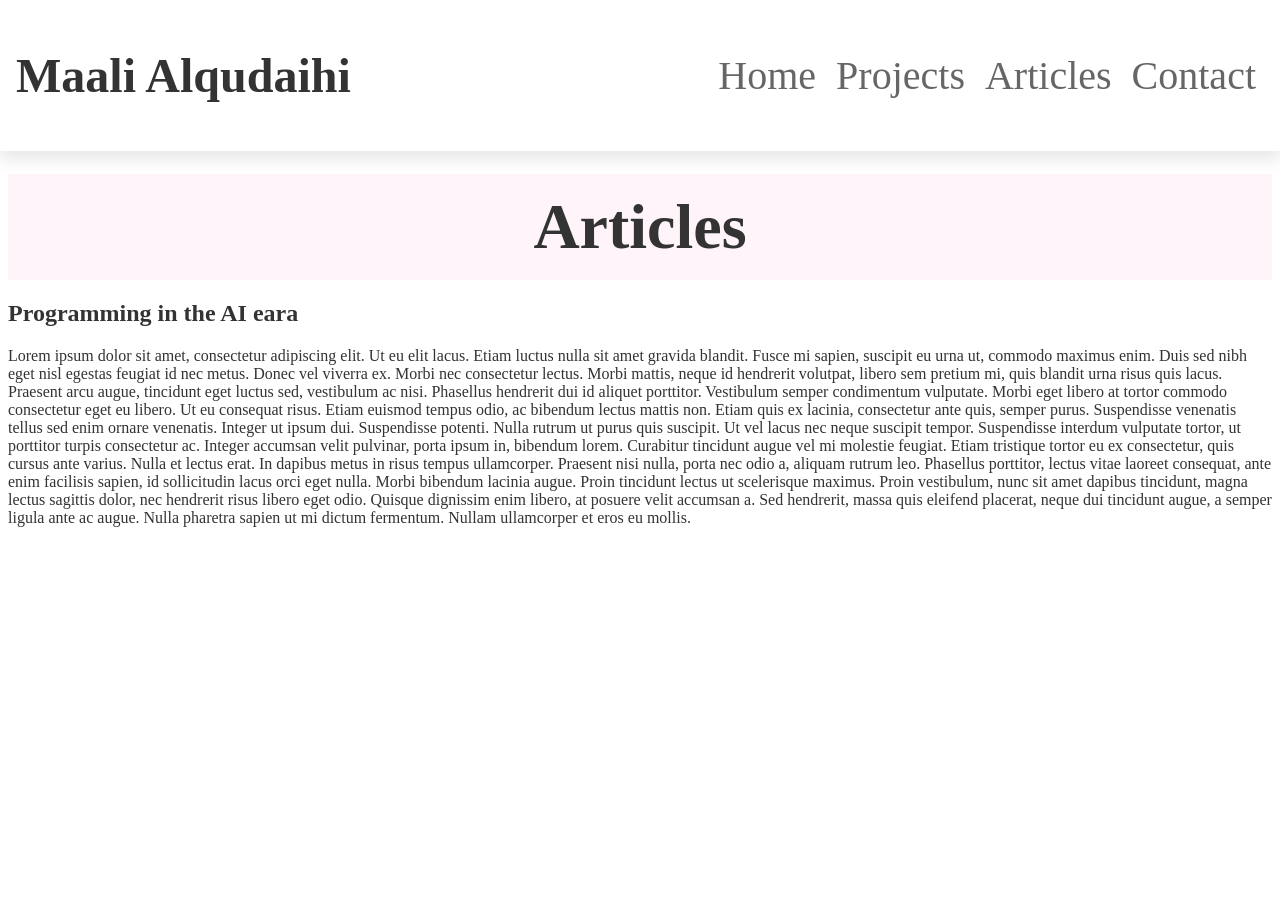
<file: articles.html>
<!DOCTYPE html>
<html lang="en">
<head>
    <meta charset="UTF-8">
    <meta name="viewport" content="width=device-width, initial-scale=1.0">
     <meta name="description" content="basic HTML website, IT, Web Development.">
    <title>Frontend Developer</title>
    <!-- Custom CSS file link -->
    <link rel="stylesheet" href="style.css" />
</head>
<body>

    <header>
        <h1>Maali Alqudaihi</h1>
         <!-- <a href="#" class="logo">Maali Alqudaihi<span>.</span></a> -->
        <nav class="navbar">
            <a href="index.html">Home</a>
            <a href="projects.html">Projects</a>
            <a href="articles.html">Articles</a>
            <a href="contact.html">Contact</a>
        </nav>
       
    </header>

     </section>

    <!-- Articles page -->
     <section class="articles">
        <h1 class="heading">Articles</h1>

        <h2>Programming in the AI eara</h2>
        <p>Lorem ipsum dolor sit amet, consectetur adipiscing elit. Ut eu elit lacus. Etiam luctus nulla sit amet gravida blandit. Fusce mi sapien, suscipit eu urna ut, commodo maximus enim. Duis sed nibh eget nisl egestas feugiat id nec metus. Donec vel viverra ex. Morbi nec consectetur lectus. Morbi mattis, neque id hendrerit volutpat, libero sem pretium mi, quis blandit urna risus quis lacus. Praesent arcu augue, tincidunt eget luctus sed, vestibulum ac nisi. Phasellus hendrerit dui id aliquet porttitor. Vestibulum semper condimentum vulputate. Morbi eget libero at tortor commodo consectetur eget eu libero. Ut eu consequat risus. Etiam euismod tempus odio, ac bibendum lectus mattis non. Etiam quis ex lacinia, consectetur ante quis, semper purus.

Suspendisse venenatis tellus sed enim ornare venenatis. Integer ut ipsum dui. Suspendisse potenti. Nulla rutrum ut purus quis suscipit. Ut vel lacus nec neque suscipit tempor. Suspendisse interdum vulputate tortor, ut porttitor turpis consectetur ac. Integer accumsan velit pulvinar, porta ipsum in, bibendum lorem.

Curabitur tincidunt augue vel mi molestie feugiat. Etiam tristique tortor eu ex consectetur, quis cursus ante varius. Nulla et lectus erat. In dapibus metus in risus tempus ullamcorper. Praesent nisi nulla, porta nec odio a, aliquam rutrum leo. Phasellus porttitor, lectus vitae laoreet consequat, ante enim facilisis sapien, id sollicitudin lacus orci eget nulla. Morbi bibendum lacinia augue. Proin tincidunt lectus ut scelerisque maximus. Proin vestibulum, nunc sit amet dapibus tincidunt, magna lectus sagittis dolor, nec hendrerit risus libero eget odio. Quisque dignissim enim libero, at posuere velit accumsan a. Sed hendrerit, massa quis eleifend placerat, neque dui tincidunt augue, a semper ligula ante ac augue. Nulla pharetra sapien ut mi dictum fermentum. Nullam ullamcorper et eros eu mollis.
</p>
        <!-- <h2>Article 1</h2>
        <a href="url">Programming in the AI eara</a>
    </section>

     <section class="articles">
        <h2>Article 2</h2>
        <a href="url">How to be An awesome Frontend Developer</a>
    </section>

     <section class="articles">
        <h2>Article 3</h2>
        <a href="url">10 easy html projects</a> -->
    </section> 
     
</body>
</html>
</file>
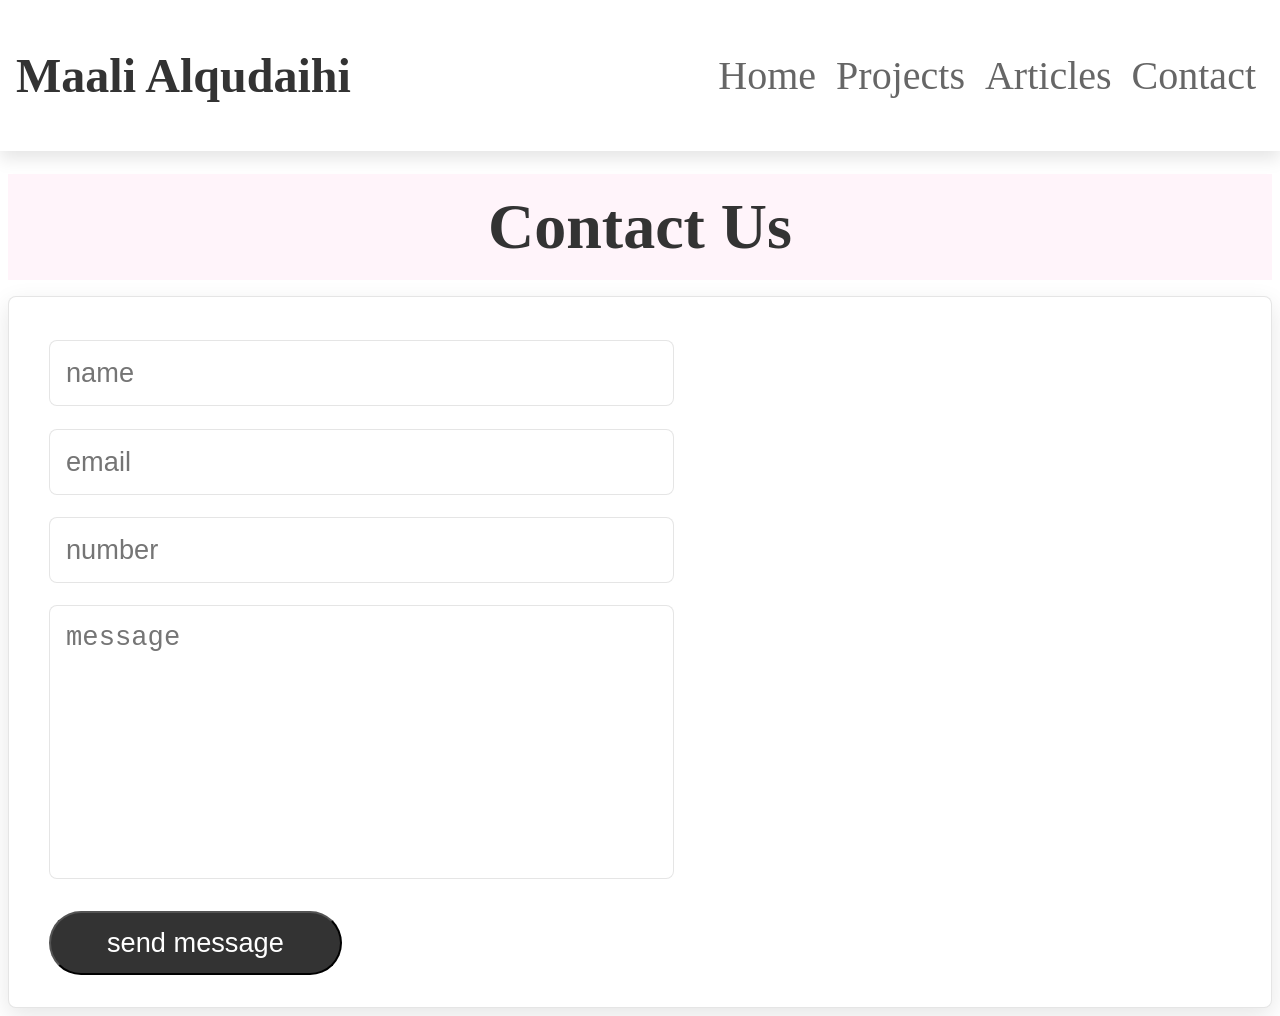
<file: contact.html>
<!doctype html>
<html lang="en">
  <head>
    <meta charset="UTF-8" />
    <meta name="viewport" content="width=device-width, initial-scale=1.0" />
    <meta
      name="description"
      content="basic HTML website, IT, Web Development."
    />
    <title>Frontend Developer</title>
    <!-- Custom CSS file link -->
    <link rel="stylesheet" href="style.css" />
  </head>
  <body>
    <header>
      <h1>Maali Alqudaihi</h1>
      <!-- <a href="#" class="logo">Maali Alqudaihi<span>.</span></a> -->
      <nav class="navbar">
        <a href="index.html">Home</a>
        <a href="projects.html">Projects</a>
        <a href="articles.html">Articles</a>
        <a href="contact.html">Contact</a>
      </nav>
    </header>

    <section class="contact" id="contact">
      <h1 class="heading"><span> Contact </span> Us</h1>

      <div class="row">
        <form>
          <input type="text" placeholder="name" class="box" />
          <br />
          <input type="email" placeholder="email" class="box" />
          <br />
          <input type="number" placeholder="number" class="box" />
          <br />
          <textarea
            name=""
            class="box"
            placeholder="message"
            id=""
            cols="30"
            rows="10"
          ></textarea>
          <br />
          <input type="submit" value="send message" class="btn" />
        </form>
      </div>
    </section>
  </body>
</html>
</file>
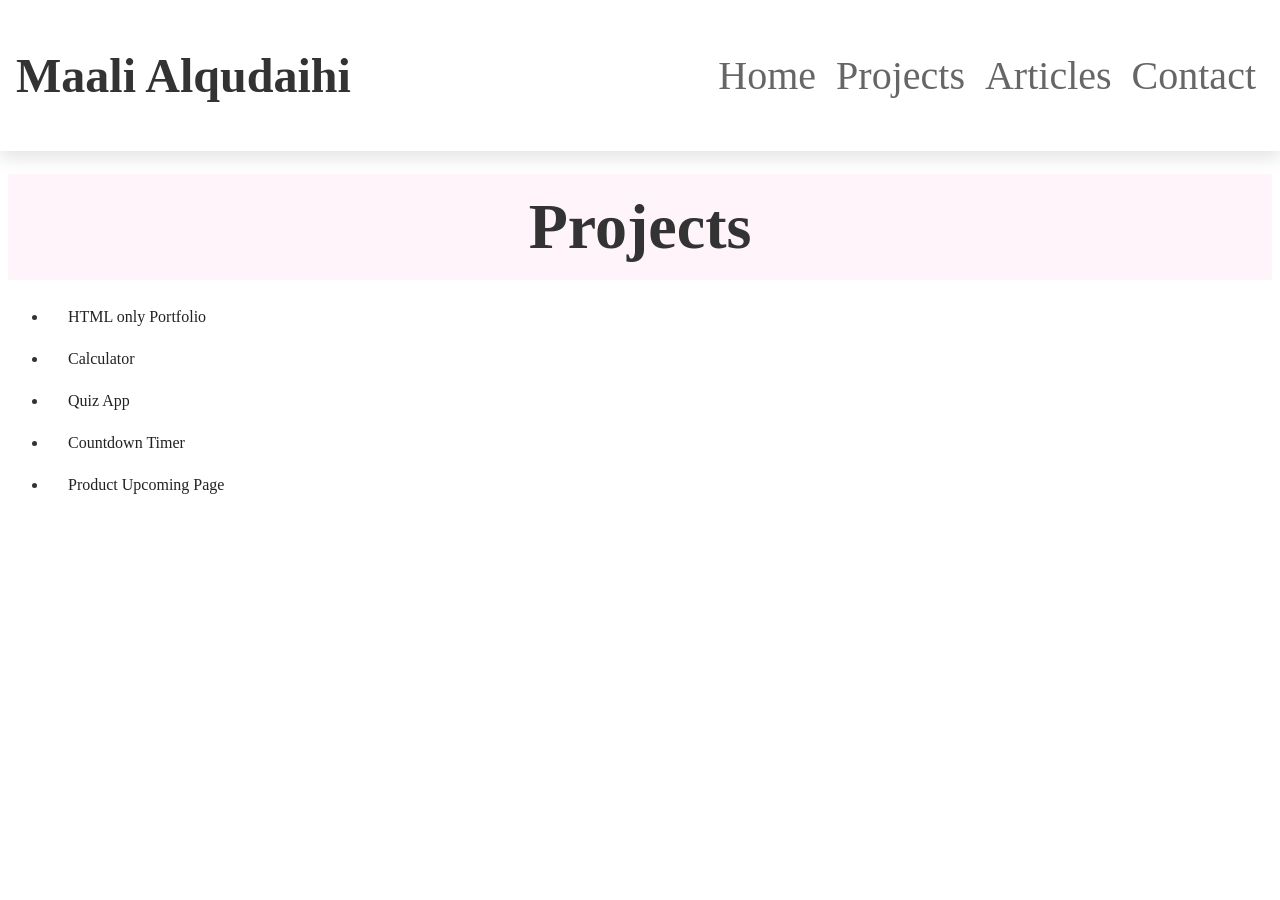
<file: projects.html>
<!doctype html>
<html lang="en">
  <head>
    <meta charset="UTF-8" />
    <meta name="viewport" content="width=device-width, initial-scale=1.0" />
    <meta
      name="description"
      content="basic HTML website, IT, Web Development."
    />
    <title>Frontend Developer</title>
    <!-- Custom CSS file link -->
    <link rel="stylesheet" href="style.css" />
  </head>
  <body>
    <header>
      <h1>Maali Alqudaihi</h1>
      <!-- <a href="#" class="logo">Maali Alqudaihi<span>.</span></a> -->
      <nav class="navbar">
        <a href="index.html">Home</a>
        <a href="projects.html">Projects</a>
        <a href="articles.html">Articles</a>
        <a href="contact.html">Contact</a>
      </nav>
    </header>

    <!--projects page -->
    <section class="projects">
      <style>
        .projects {
          padding-top: 150px;
          border-right: none;
        }

        .navlinks .list a {
          border: none;
        }
      </style>
      <h1 class="heading">Projects</h1>
      <nav class="navlinks">
        <ul class="list">
          <li><a href="#portfolio">HTML only Portfolio</a></li>
          <li><a href="#calculator">Calculator</a></li>
          <li><a href="#quizapp">Quiz App</a></li>
          <li><a href="#countdown">Countdown Timer</a></li>
          <li><a href="#upcoming">Product Upcoming Page</a></li>
        </ul>
      </nav>
    </section>
  </body>
</html>
</file>
<file: style.css>
/* Google Fonts */
@import url("https://fonts.googleapis.com/css2?family=Montserrat:wght@400;500;600;700&display=swap");

:root {
  /* Tells the browser the site supports both modes */
  color-scheme: light dark; 
  
  /* Syntax: light-dark(light-color, dark-color) */
  --bg-color: light-dark(#ffffff, #121212);
  --text-color: light-dark(#333333, #f5f5f5);
}

body {
  background-color: var(--bg-color);
  color: var(--text-color);
}

header h1 {
  font-size: 3rem;
  color: #333;
  font-weight: bolder;
}

header {
  position: fixed;
  top: 0;
  left: 0;
  right: 0;
  background: #fff;
  padding: 1rem 1rem;
  display: flex;
  align-items: center;
  justify-content: space-between;
  z-index: 1;
  box-shadow: 0 0.5rem 1rem rgba(0, 0, 0, 0.1);
}

header .navbar a {
  font-size: 2.5rem;
  padding: 0 0.5rem;
  text-decoration: none;
  color: #666;
}

/* section h2 {
  /* padding: 150px 10px; 
  padding-top: 200px;
  padding-bottom: 50px;
  text-align: center;
  font-size: 3rem;
  background-color: #e4dede;
  font-style: italic;
  font-family: "Times New Roman", Times, serif;
} */

.articles {
  padding-top: 150px;
}

.heading {
  text-align: center;
  font-size: 4rem;
  color: #333;
  padding: 1rem;
  margin: 1rem 0;
  background: rgba(255, 51, 153, 0.05);
}

.middle h1 {
  padding-top: 250px;
  padding-bottom: 5px;
  margin-top: 10px;
  margin-bottom: 100px;
  text-align: center;
  font-size: 5rem;
  font-family: Cambria, Cochin, Georgia, Times, "Times New Roman", serif;
}

/* .experience {
  padding-top: 100px;
} */

.resume-grid {
  display: grid;
  /* Three columns */
  grid-template-columns: 26% 39% 35%;
  /* Border around the whole design */
  border: 2px solid #333;
  width: 100%;
  padding-top: 10px;
  padding-bottom: 40px;
  margin-top: 25px;
}

.column {
  min-height: 400px;
}

/* Vertical lines between columns */
.projects,
.work {
  border-right: 2px solid #333;
}

.column h2 {
  font-size: 18px;
  font-weight: normal;
  margin: 20px;
}

.column p,
.column h3,
.column ul {
  margin-left: 20px;
  margin-right: 20px;
}

.projects a {
  display: block;
  padding: 12px 20px;
  border-top: 1px solid #333;
  text-decoration: none;
  color: #222;
}

.projects a:last-child {
  border-bottom: 1px solid #333;
}

.projects a:hover {
  background-color: #f5f5f5;
}

/* WORK EXPERIENCE */

.experience {
  padding: 18px;
  border-top: 1px solid #333;
}

.experience h3 {
  margin: 0 0 10px 0;
  font-size: 16px;
}

.experience p {
  margin: 0 0 10px 0;
}

.experience a,
.education a {
  color: #0077cc;
  text-decoration: none;
}

.experience a:hover {
  text-decoration: underline;
}

/* EDUCATION */

.education {
  padding-bottom: 20px;
}

.education h3 {
  margin-top: 25px;
}

.education ul {
  padding-left: 20px;
}

.education li {
  margin-bottom: 3px;
  font-size: 16px;
}

.contact .row {
  display: flex;
  flex-wrap: wrap-reverse;
  gap: 1.5rem;
  align-items: center;
}

.contact {
  padding-top: 150px;
}

.contact .row form {
  flex: 1 1 40rem;
  padding: 2rem 2.5rem;
  box-shadow: 0 0.5rem 1.5rem rgb(0, 0, 0, 0.1);
  border: 0.1rem solid rgb(0, 0, 0, 0.1);
  background-color: #fff;
  border-radius: 0.5rem;
}

.contact .row form .box {
  padding: 1rem;
  font-size: 1.7rem;
  color: #333;
  text-transform: none;
  border: 0.1rem solid rgb(0, 0, 0, 0.1);
  border-radius: 0.5rem;
  margin: 0.7rem 0;
  width: 50%;
}

.contact .row form textarea {
  height: 15rem;
  resize: none;
}

.btn {
  display: inline-block;
  margin-top: 1rem;
  border-radius: 5rem;
  background: #333;
  color: #fff;
  padding: 0.9rem 3.5rem;
  cursor: pointer;
  font-size: 1.7rem;
}

.review .box-container {
  display: flex;
  flex-wrap: wrap; /* Allows boxes to wrap on smaller screens */
  gap: 20px;
}

.review .box-container .box {
  flex: 1; /* Makes boxes share the space equally */
  min-width: 250px; /* Minimum width before wrapping */
  padding: 20px;
  border: 1px solid #ccc;
  border-radius: 8px;
  background-color: #f9f9f9;
  box-shadow: 0 2px 4px rgba(0, 0, 0, 0.1);
}

.footer .credit {
  text-align: center;
  padding: 1.5rem;
  margin-top: 1.5rem;
  padding-top: 2.5rem;
  font-size: 2rem;
  color: #333;
  border-top: 0.2rem solid rgba(0, 0, 0, 0.548);
  background: rgba(255, 51, 153, 0.05);
}

@media (max-width: 932px) {
  /* .home-link,
  .projects-link {
    display: none;
  } */

  .resume-grid {

  display: block;

  }

  header {
        position: relative;
        display: flex;
        flex-direction: column;
        align-items: center;
        justify-content: center;
        padding: 20px;
    }

    header h1 {
        font-size: 2rem;
        margin-bottom: 14px;
    }

    .navbar {
        display: flex;
        flex-direction: row;
        justify-content: center;
        align-items: center;
    }

    .navbar a {
        font-size: 14px;
        padding: 0 8px;
    }

  .box-container {
    flex-direction: column;
  }
}

/* @media (max-width: 594px) {

  header {
        display: flex;
        flex-direction: column;
        align-items: center;
        justify-content: center;
        text-align: center;
  }

  .navbar {
        display: flex;
        flex-direction: row;
        justify-content: center;
        align-items: center;
        gap: 10px;
        width: 100%;
    }

} */

@media (max-width: 655px) {
  .navbar {
    display: flex;
    flex-direction: row;
    gap: 1rem;
  }
}

@media (max-width: 509px) {
  .navbar {
    flex-direction: column;
  }
}

@media (max-width: 459px) {
  .heading {
    background: none;
    padding-left: .5px;
  }

  @media (max-width: 391px) {
    .heading {
      padding-left: 1px;
    }

    .projects a {

      padding-left: 1rem;

    }
  }

  @media (max-width: 388px) {


    .education li {

      font-size: 12px;
      

    }

  }

  @media (max-width: 380px) {

    .projects a {

      font-size: 12px;
    }

  }

  @media (max-width: 378px) {
    .middle h1 {
      font-size: 3rem;
    }

    header .navbar a {
      font-size: 2rem;
    }   
}

@media (max-width: 336px) {

    header h1 {

      font-size: 2rem;

    }
    
    header .navbar a {
      font-size: 1.7rem;
    }   
}

/* .articles h2 {
  background: none;
  text-align: left;
}

.projects {
  padding-top: 200px;
  display: block;
  color: #333;
}

.projects nav {
  display: block;
}

.projects ul {
  display: block;
}

.projects li {
  display: list-item;
} */
</file>
